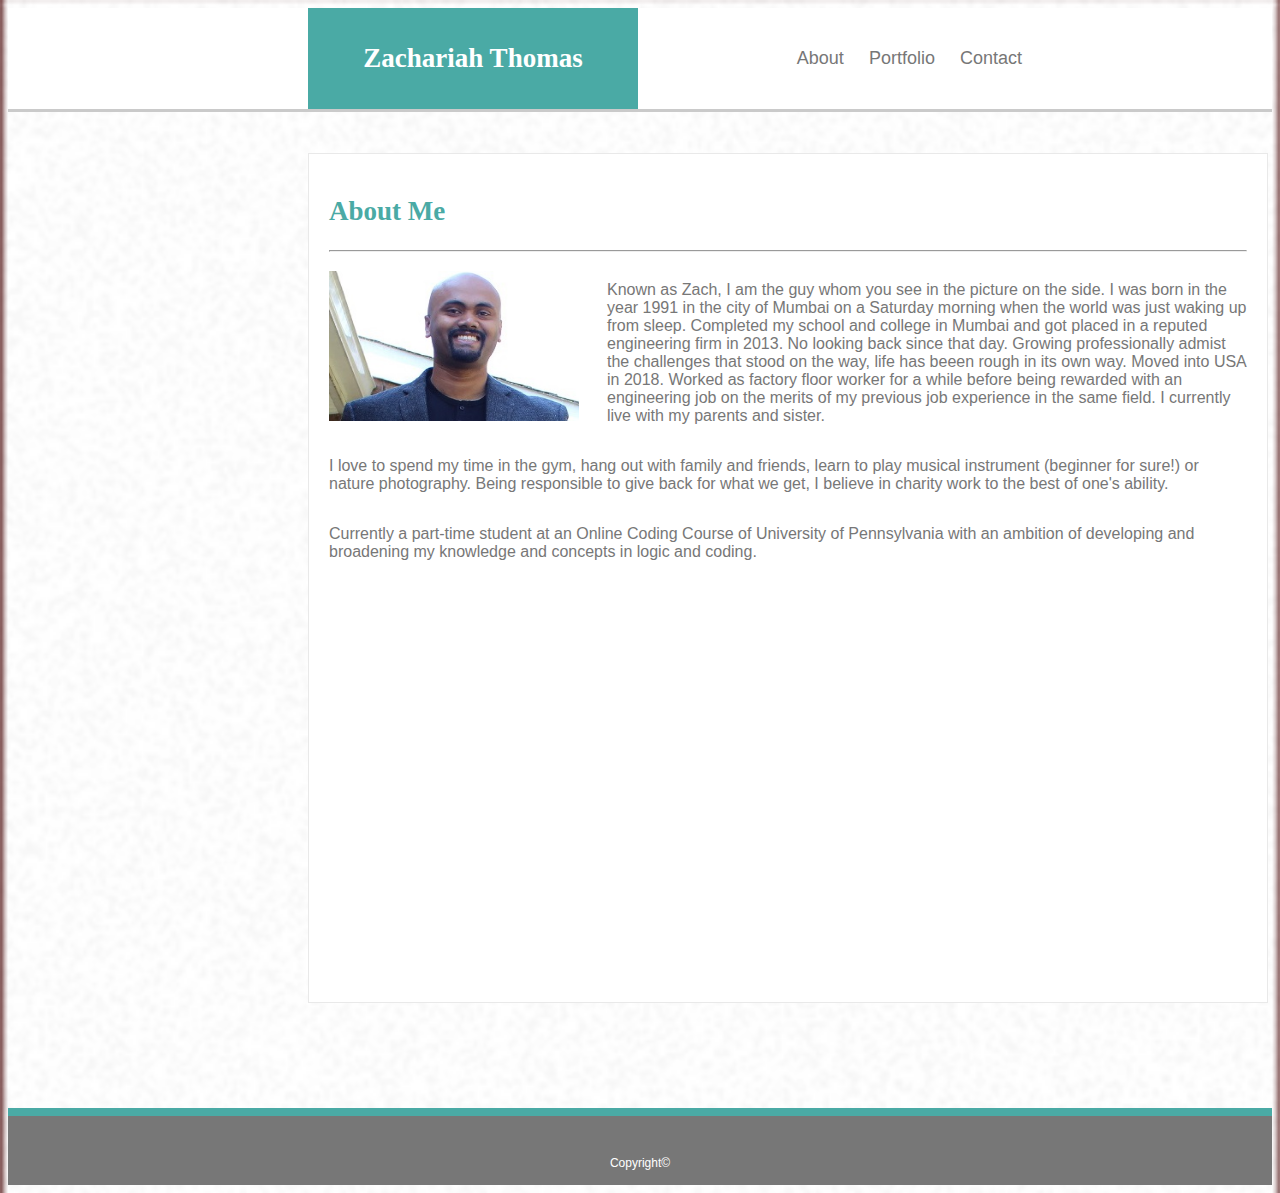
<file: index.html>
<!--The following file developed is defined as HTML for the Computer to understand-->
<!DOCTYPE html>
 <!--The following represents the root of HTML file-->
 <!--The HTML file language is English - United States-->
<html lang="en-us">

 <!--The head charset is defined-->
 <!--The link to CSS file is defined-->
  <head>       
    <meta charset="UTF-8">
    <title>Portfolio</title>
    <link rel="stylesheet" type="text/css" href="assets/css/style.css"/>
  </head>

    <!--The body represents the main contents of the document--> 
  <body>
        <div id="toplayout">
          <nav>
            <header id="headlayout">
             <h2 id="name">
                    Zachariah Thomas
             </h2>
            </header>
             <div class="headlist">
               <ul>
                    <li id="abouthead"><a class="link" href="index.html">About</a></li>
                    <li id="portfoliohead"><a class="link" href="portfolio.html">Portfolio</a></li>
                    <li id="contacthead"><a class="link" href="contact.html">Contact</a></li>
               </ul>
             </div>  
          </nav> <br>
          <div id="bodylayout">
             <div id="aboutme">
             <h2 id=h21>About Me</h2> <hr>
             <img id="profilepic" src="assets/images/IMG_4563.JPG" height="150px" width="250px" alt="Profile Picture"/>
             <p id="p1">Known as Zach, I am the guy whom you see in the picture on the side. I was born in the year 1991 in the city of Mumbai on a Saturday morning when the world was just 
               waking up from sleep. Completed my school and college in Mumbai and got placed in a reputed engineering firm in 2013. No looking back since that day. Growing professionally 
               admist the challenges that stood on the way, life has beeen rough in its own way. Moved into USA in 2018. Worked as factory floor worker for a while before being rewarded with 
               an engineering job on the merits of my previous job experience in the same field. I currently live with my parents and sister. </p>
             <p id="p2">I love to spend my time in the gym, hang out with family and friends, learn to play musical instrument (beginner 
                for sure!) or nature photography. Being responsible to give back for what we get, I believe in charity work to the best of one's ability. </p>
             <p id="p3">Currently a part-time student at an Online Coding Course of University of Pennsylvania with an ambition of developing and broadening my knowledge and concepts in logic 
               and coding. </p>
             </div> 
          </div>
        </div>
        <div id="footlayout">
          <footer>Copyright©</footer>
        </div>
  </body>
</html>
</file>
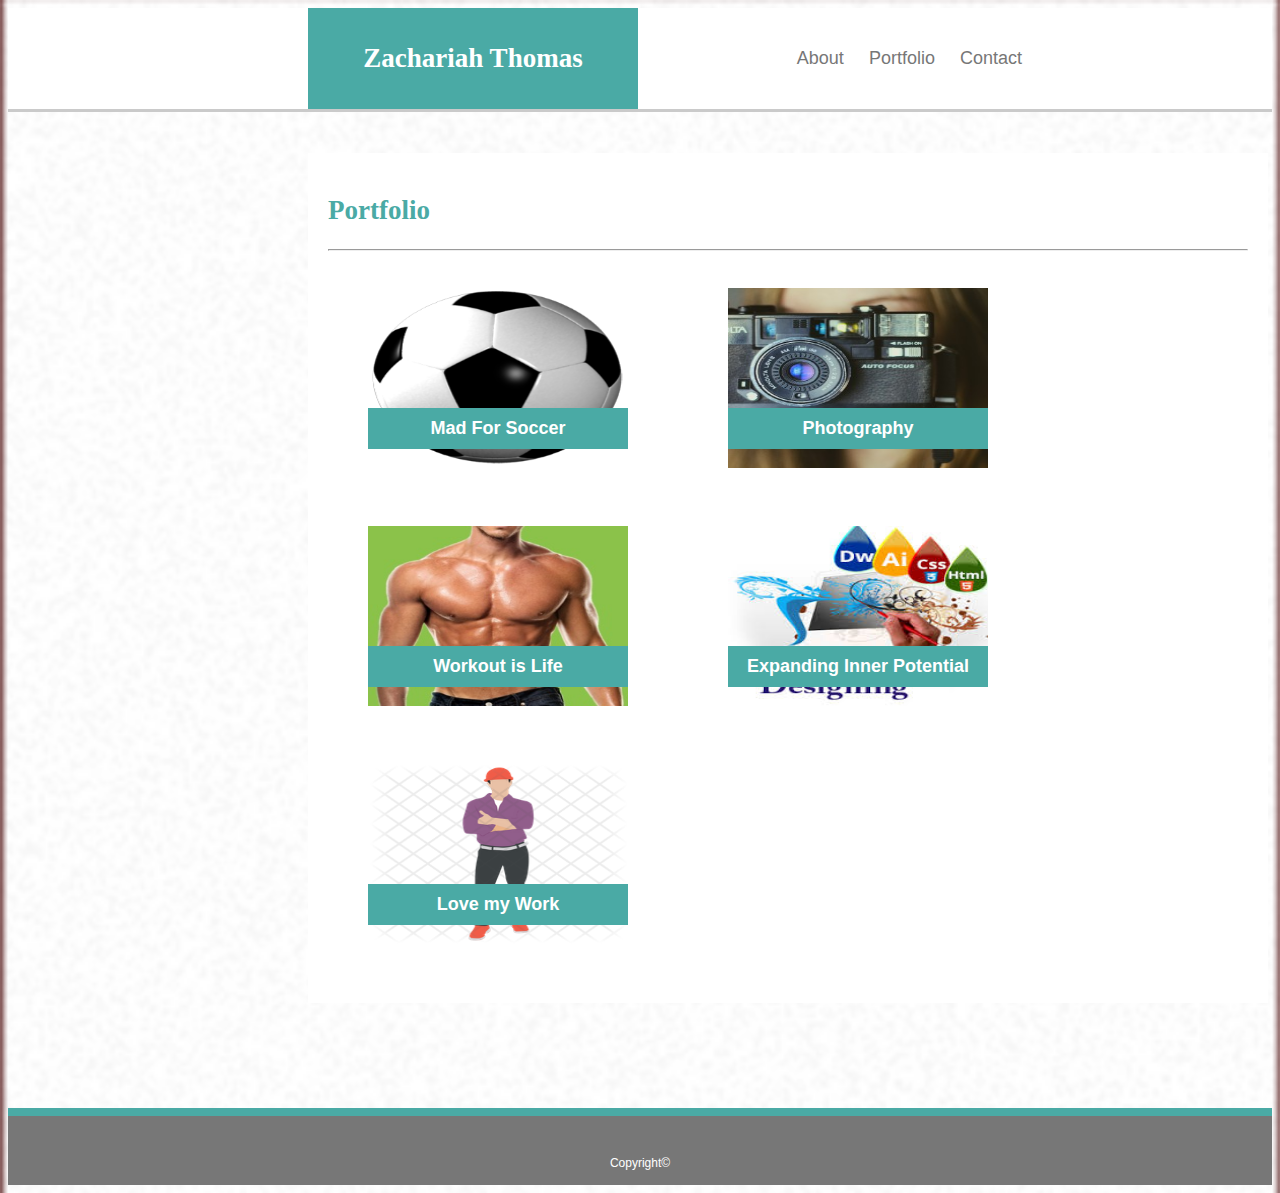
<file: portfolio.html>
<!--The following file developed is defined as HTML for the Computer to understand-->
 <!DOCTYPE html>
 <!--The following represents the root of HTML file-->
 <!--The HTML file language is English - United States-->
<html lang="en-us">

 <!--The head charset is defined-->
 <!--The link to CSS file is defined-->
  <head>       
    <meta charset="UTF-8">
    <title>Portfolio</title>
    <link rel="stylesheet" type="text/css" href="assets/css/style.css"/>
  </head>

    <!--The body represents the main contents of the document--> 
  <body>
        <div id="toplayout">
          <nav>
            <header id="headlayout">
             <h2 id="name">
                    Zachariah Thomas
             </h2>
            </header>
             <div class="headlist">
               <ul>
                    <li id="abouthead"><a class="link" href="index.html">About</a></li>
                    <li id="portfoliohead"><a class="link" href="portfolio.html">Portfolio</a></li>
                    <li id="contacthead"><a class="link" href="contact.html">Contact</a></li>
               </ul>
             </div>  
          </nav> <br>
          <div id="bodylayout">
             <div id="portfolio">
              <h2 id=h21>Portfolio</h2> <hr>
               <figure class="pic">
                 <img id="profilepic" src="assets/images/Soccer.jfif" height="180px" width="260px" alt="Profile Picture"/>
                 <div class="text"><strong>Mad For Soccer</strong></div>
               </figure>
               <figure class="pic">
                 <img id="profilepic" src="assets/images/Photography.jpg" height="180px" width="260px" alt="Profile Picture"/>
                 <div class="text"><strong>Photography</strong></div>
               </figure>
               <figure class="pic">
                 <img id="profilepic" src="assets/images/Workout.jpg" height="180px" width="260px" alt="Profile Picture"/>
                 <div class="text"><strong>Workout is Life</strong></div>
               </figure>
               <figure class="pic">
                <img id="profilepic" src="assets/images/Web.jfif" height="180px" width="260px" alt="Profile Picture"/>
                <div class="text"><strong>Expanding Inner Potential</strong></div>
               </figure>
               <figure class="pic">
                <img id="profilepic" src="assets/images/Engineer.png" height="180px" width="260px" alt="Profile Picture"/>
                <div class="text"><strong>Love my Work</strong></div>
              </figure>
            </div> 
          </div>
        </div>
        <div id="footlayout">
          <footer>Copyright©</footer>
        </div>
  </body>
</html>
</file>
<file: assets/css/style.css>
/**
 * Index Layout Activity
 **/

 * {
    box-sizing: border-box;
    text-align: center;
  }
  
  body {
    font-family: 'Arial', 'Helvetica Neue', Helvetica, sans-serif;
    font-size: 18px;
    background-color: rgb(83, 21, 21);
    background-image: url("../images/so-white.png");
    background-size: cover;
  }

  #toplayout {
    clear: none;
    margin: 0px auto;
  }
  
  nav {
    background-color: #ffffff;
    overflow: hidden;
    padding:0px;
    border-bottom: solid rgb(202, 202, 202) 3px;
  }
  
  #headlayout {
    background-color: #ffffff; 
  }

  #name {
    background-color: #4aaaa5;
    color:  #ffffff;
    padding: 35px;
    font-family: 'Georgia', Times, Times New Roman, serif;
    width:330px;
    float: left;
    margin: 0px 0px 0px 300px;
  }

  .headlist {
    color: #777777;
    float: right;
    margin: 0px 80px 0px 0px;
  }

  .headlist ul{
     list-style: none;
     margin-right: 170px;
     margin-top: 40px;
  }

  #abouthead {
    display: inline;
    margin-left: 20px;
  }

  #portfoliohead {
    display: inline;
    margin-left: 20px;
  }
 
  #contacthead {
    display: inline;
    margin-left: 20px;
  }

  .link {
   text-decoration: none;
   color: #777777;
  }

  #bodylayout {
    background-color:#ffffff;
    width: 960px;
    margin: 20px 300px 105px 300px;
  }

  #aboutme {
    color: #777777;
    padding: 20px 20px 20px 20px;
    text-align: left;
    height: 850px;
    border: rgb(233, 233, 233) solid 1px;
  }
 
  #h21 {
    font-family: 'Georgia', Times, Times New Roman, serif;
    color: #4aaaa5;
    text-align: left;
  }

  #p1 {
    text-align: left;
    float: right;
    width: 640px;
    font-size: 16px;
    margin-top: 20px;
  }
  
  #p2 {
    text-align: left;
    float: left;
    font-size: 16px;
  }

  #p3 {
    text-align: left;
    float: left;
    font-size: 16px;
  }

  #profilepic {
    text-align: left;
    margin: 10px 10px 10px 0px;
    float: left;
  }  

  #footlayout {
    background-color: #777777;
    color: #ffffff;
    padding: 40px 0px 15px;
    margin: 25px 0px 0px 0px;
    font-size:12px;
    border-top: solid #4aaaa5 8px;
  }


  /* Portfolio page contents*/
  #portfolio{
    padding: 20px 20px 0px 20px;
    height:850px;
}

  .pic{
    float: left;
    margin-right: 50px;
    margin-bottom: 20px;
}

#profilepic{
 position: relative;
}

.text{
  position: absolute;
  background-color: #4aaaa5;
  color: #ffffff;
  width: 260px;
  margin-top:130px;
  padding:10px;
}

  /* Contact page contents*/

  #bodylayoutp {
    background-color:#ffffff;
    width: 960px;
    margin: 20px 300px 75px 300px;
  }

  #contact {
    color: #777777;
    padding: 20px 20px 0px 20px;
    height: 850px;
    border: rgb(233, 233, 233) solid 1px;
  }

  .input{
    margin: 15px 5px;
  }

  .input label{
    display:block;
    text-align: left;
    font-size: 16px;
  }

  input{
    margin-left: 0px;
  }

 .input input, .input textarea{
    width:100%;
    border: #e2e2e2 solid 1px;
    text-align: left;
    padding-left: 10px;
  }

  .input input{
    height:30px;
}

 .input textarea{
    height:100px;
}

  .submit{
  float: left;
  cursor: pointer;
  color: #ffffff;
  background-color: #4aaaa5;
  padding: 5px;
  width:10%;
  margin-left: 5px;
}
</file>
